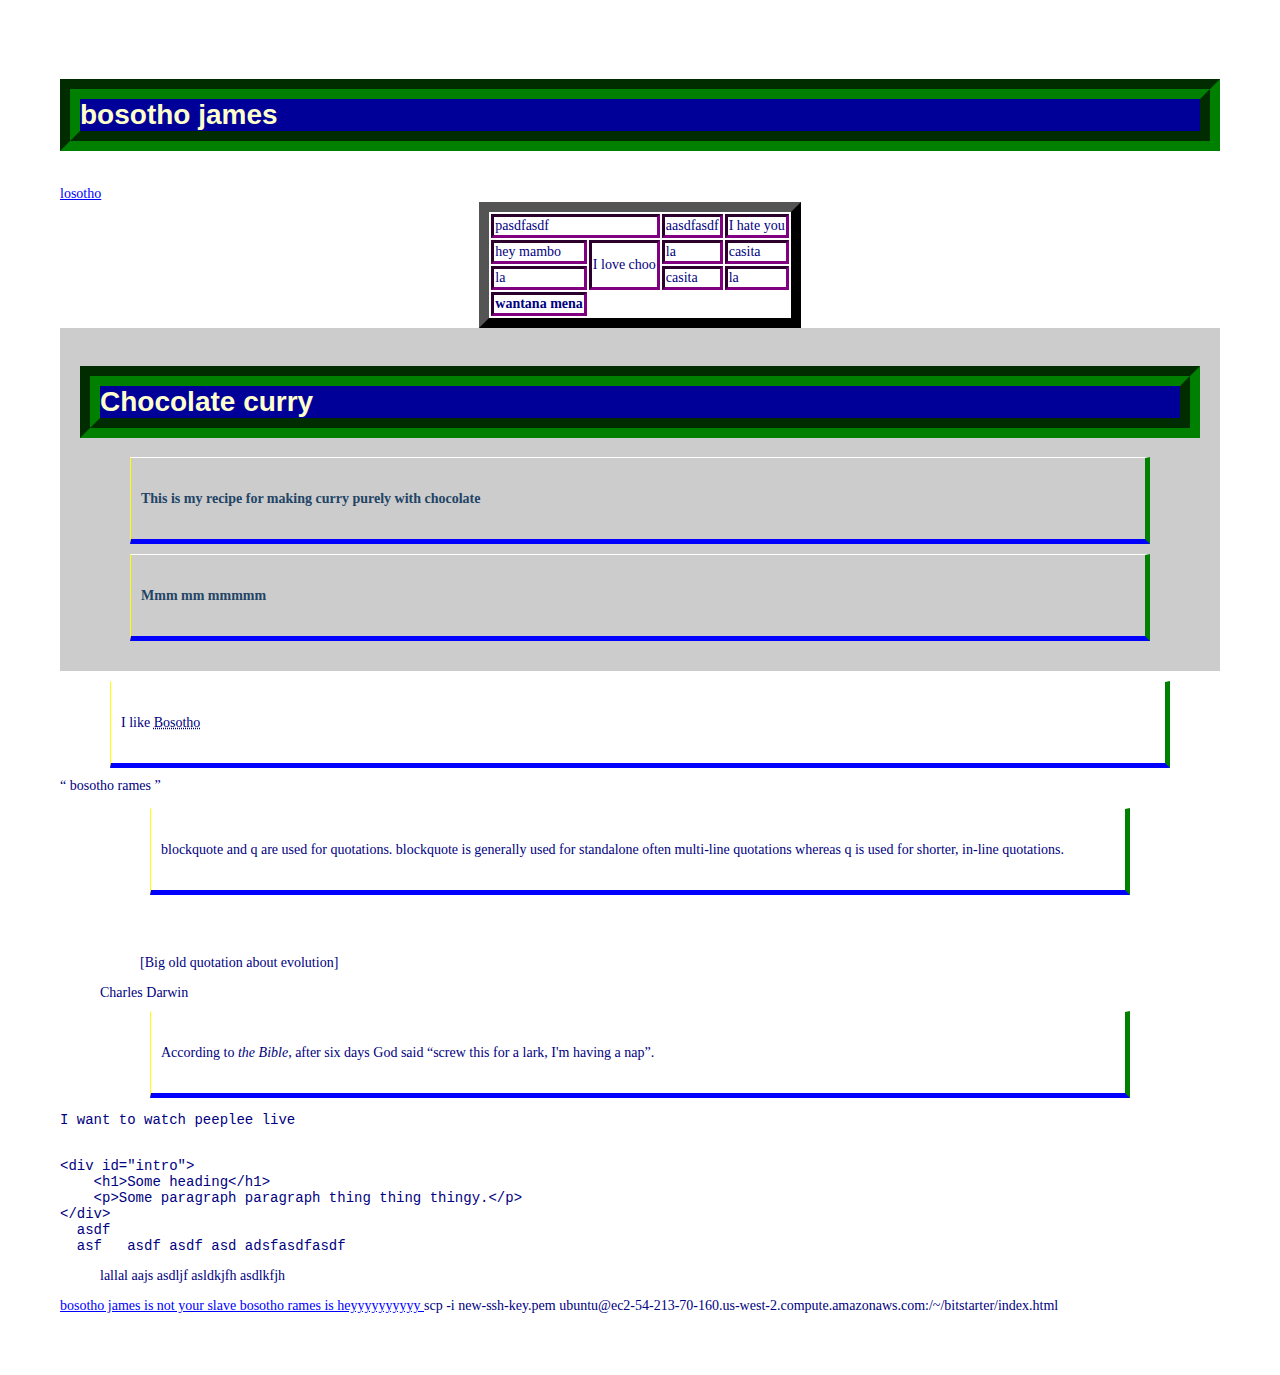
<file: CourseEraTests/test.html>
<!DOCTYPE html>
<html>
<head>
    <title>My first web page</title>
    <link rel="stylesheet" href="style.css">
    <meta charset="utf-8">
    <meta http-equiv="refresh" content="3">
    <meta name="description" content="Don't Mess With Bosotho James">
</head>
<body>
<h1> bosotho james </h1>
</body>
<br>
<a href="http://yahoo.com" target="blank">losotho</a>

<center><Table border = "5px" padding="3" spacing="3">
	<tr>
		<td colspan="2"> 
		pasdfasdf
		</td>
		<td>
		aasdfasdf
		</td>
		<td>
		I hate you
		</td>
	</tr>
	<tr>
		<td>
		hey mambo
		</td>
		<td rowspan="2">
		I love choo
		</td>
		<td>
		la
		</td>
		<td>
		casita
		</td>
	</tr>
	<tr>
		<td>
		la
		</td>
		<td>
		casita
		</td>
		<td>
		la
		</td>
	</tr>
	<tr>
		<th>
			wantana mena
		</th>
	</tr>
		
</Table></center>


<div id="top">

<h1>Chocolate curry</h1>

<p class="intro">This is my recipe for making curry purely with chocolate</p>

<p class="intro">Mmm mm mmmmm</p>

</div>


<p> I like <abbr title="Bosotho James">Bosotho</abbr> </p>

<q> bosotho rames </q>


<blockquote cite="http://www.htmldog.com/guides/html/intermediate/text/">
    <p>blockquote and q are used for quotations. blockquote is generally used for standalone often multi-line quotations whereas q is used for shorter, in-line quotations.</p>
</blockquote>
<br>
<br>
<figure>
    <blockquote>[Big old quotation about evolution]</blockquote>
    <figcaption>Charles Darwin</figcaption>
    
    <p>According to <cite>the Bible</cite>, after six days God said <q>screw this for a lark, I'm having a nap</q>.</p>
    
</figure>

<code> I want to watch peeplee live </code>

<pre><code>
&lt;div id="intro"&gt;
    &lt;h1&gt;Some heading&lt;/h1&gt;
    &lt;p&gt;Some paragraph paragraph thing thing thingy.&lt;/p&gt;
&lt;/div&gt;
  asdf
  asf   asdf asdf asd adsfasdfasdf
</code></pre>

<ul>
	<li> lallal </li>
	<li> aajs asdljf asldkjfh asdlkfjh </li>
</ul>

<a id="navigation" href="yahoo.com" target="blank">
bosotho james is not your slave bosotho rames is heyyyyyyyyyy
</a>

</html>


scp -i new-ssh-key.pem ubuntu@ec2-54-213-70-160.us-west-2.compute.amazonaws.com:/~/bitstarter/index.html
</file>
<file: CourseEraTests/style.css>
#top {
    background-color: #ccc;
    padding: 20px
}

.intro {
    color: red;
    font-weight: bold;
}

#navigation a {
    display: block;
    padding: 20px 10px;
}

#top p {
    color: #246;
}

a {
    color: yellow;
}

p {
    font: 14px/1.5 "Times New Roman", times, serif;
    padding: 30px 10px;
    border: 1px black solid;
    border-width: 1px 5px 5px 1px;
    border-color: white green blue yellow;
    margin: 10px 50px;
}

body {
	font-size: 14px;
	color: navy;
	background-color: red;
	font-family: serif;
	margin: 20px;
	padding: 40px;
	background: white url(http://upload.wikimedia.org/wikipedia/commons/6/63/Yellow_nectarine_and_cross_section.jpg) no-repeat top right;
	}

h1, h3 {
    color: #ffc;
    background-color: #009;
    font-family: helvetica;
    border-style: groove;
    border-width: 20px;
    border-color: green;
}

h2{
	font-size:1.5em;
	border-bottom-style: solid;
	}
	
Table{
	background-color: white;
	border-width: 10px;
	border-color: black;
	}
	
td{
	border-color: purple;
	border-width: 3px;
	}
	
th{
	border-color: purple;
	border-width: 3px;
	}

a:link {
    color: blue;
}

a:visited {
    color: purple;
}

a:active {
    color: red;
}

a:hover {
    text-decoration: none;
    color: blue;
    background-color: yellow;
}

input:focus, textarea:focus {
    background: #eee;
}

li { 
	display: inline 
	}
</file>
